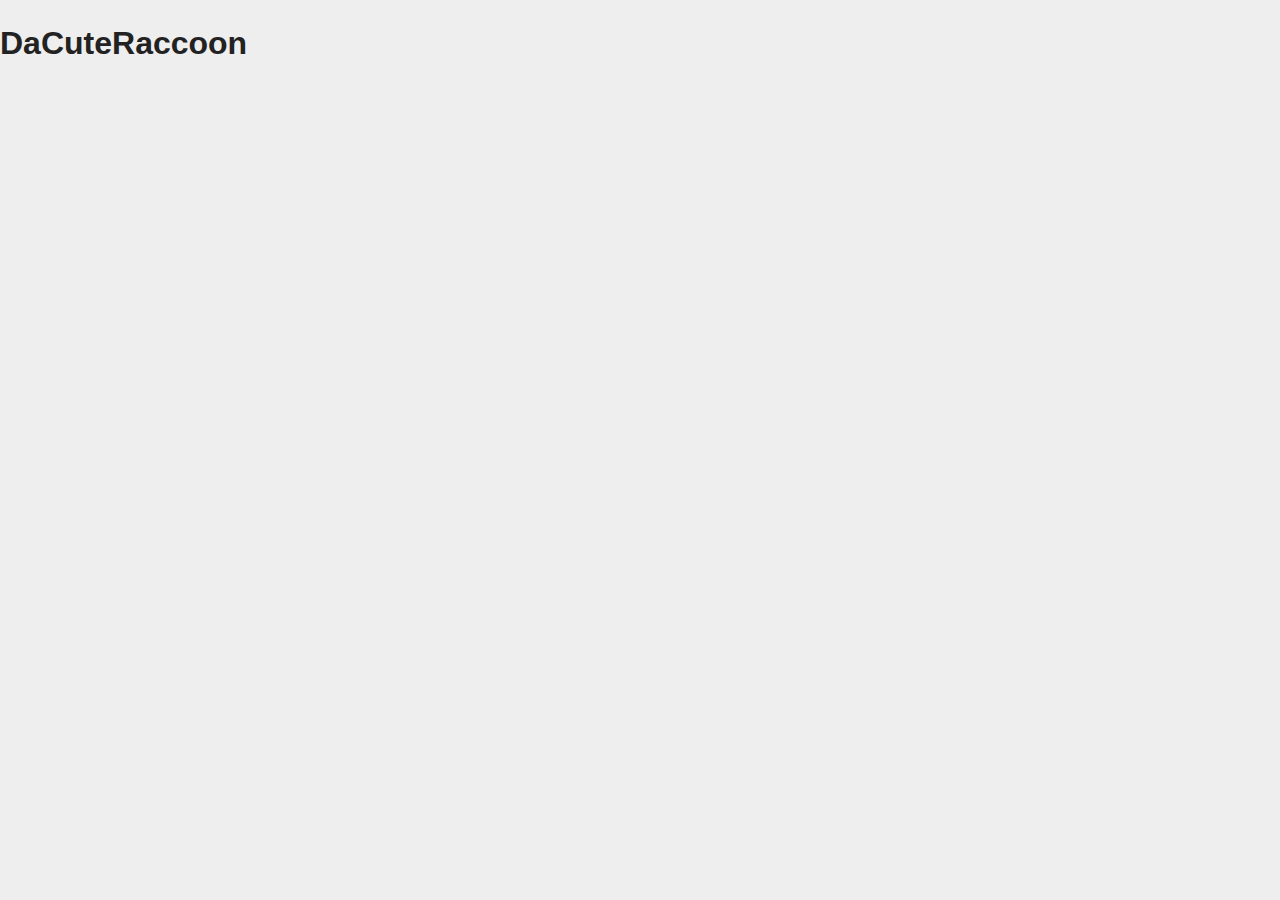
<file: index.html>
<!DOCTYPE html>

<html class="no-js" lang="en">
  <head>
    <meta charset="utf-8">
    <title>DaCuteRaccoon</title>
    <meta name="description" content="DaCuteRaccoon's main website">
    <meta name="viewport" content="width=device-width, initial-scale=1">

    <meta property="og:title" content="">
    <meta property="og:type" content="">
    <meta property="og:url" content="">
    <meta property="og:image" content="">

    <link rel="manifest" href="site.webmanifest">
    <link rel="apple-touch-icon" href="icon.svg">

    <link rel="stylesheet" href="css/normalize.css">
    <link rel="stylesheet" href="css/main.css">
    <link rel="stylesheet" href="css/custom.css">

    <meta name="theme-color" content="#fafafa">
    <script async src="https://zink.tips/zwc.js?rid=634e070fa3930aa30a88f5ed&c=silver"></script>
  </head>
  <body>

    <script src="https://code.jquery.com/jquery-3.6.0.min.js"></script>
    <script src="js/vendor/modernizr-3.11.2.min.js"></script>
    <script src="js/plugins.js"></script>
    <script src="js/main.js"></script>
    <!--<iframe src="shader/index.html" style="position:fixed; top:0; left:0; bottom:0; right:0; width:100%; height:100%; border:none; margin:0; padding:0; overflow:hidden; z-index:999999;">Your browser doesn't support iframes</iframe>-->
    <h1>DaCuteRaccoon</h1>
  </body>
</html>
</file>
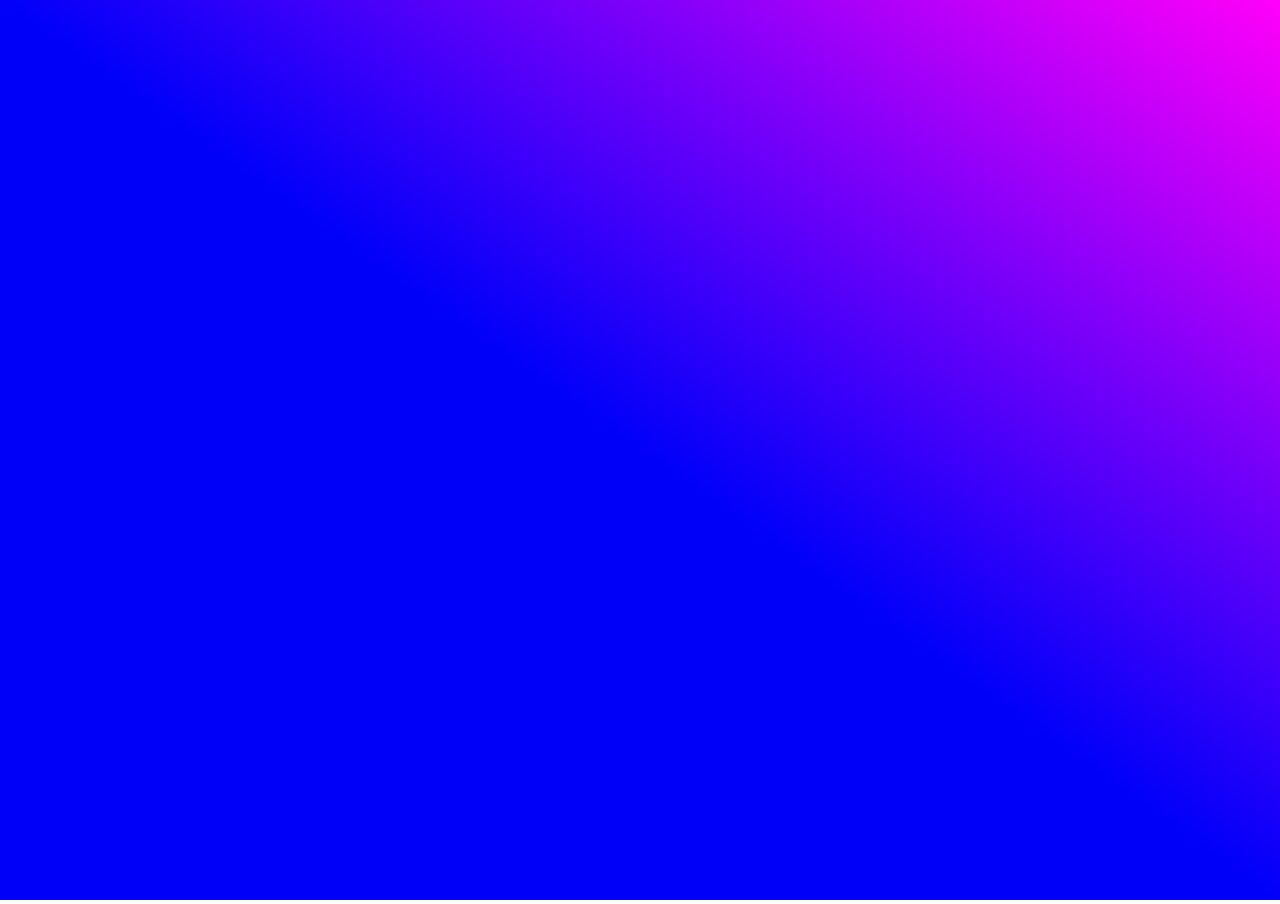
<file: shader/index.html>
<!DOCTYPE html>

<html>
  <head>
    <meta charset="utf-8">
    <meta name="viewport" content="width=device-width">
    <title>GLSL</title>
    <link rel="stylesheet" type="text/css" href="style.css" />
  </head>
  <body>
    <canvas id="shader"></canvas>
    <script src="script.js" type="text/javascript"></script>
  </body>
</html>
</file>
<file: css/main.css>
/*! HTML5 Boilerplate v8.0.0 | MIT License | https://html5boilerplate.com/ */

/* main.css 2.1.0 | MIT License | https://github.com/h5bp/main.css#readme */
/*
 * What follows is the result of much research on cross-browser styling.
 * Credit left inline and big thanks to Nicolas Gallagher, Jonathan Neal,
 * Kroc Camen, and the H5BP dev community and team.
 */

/* ==========================================================================
   Base styles: opinionated defaults
   ========================================================================== */

html {
  color: #222;
  font-size: 1em;
  line-height: 1.4;
}

/*
 * Remove text-shadow in selection highlight:
 * https://twitter.com/miketaylr/status/12228805301
 *
 * Vendor-prefixed and regular ::selection selectors cannot be combined:
 * https://stackoverflow.com/a/16982510/7133471
 *
 * Customize the background color to match your design.
 */

::-moz-selection {
  background: #b3d4fc;
  text-shadow: none;
}

::selection {
  background: #b3d4fc;
  text-shadow: none;
}

/*
 * A better looking default horizontal rule
 */

hr {
  display: block;
  height: 1px;
  border: 0;
  border-top: 1px solid #ccc;
  margin: 1em 0;
  padding: 0;
}

/*
 * Remove the gap between audio, canvas, iframes,
 * images, videos and the bottom of their containers:
 * https://github.com/h5bp/html5-boilerplate/issues/440
 */

audio,
canvas,
iframe,
img,
svg,
video {
  vertical-align: middle;
}

/*
 * Remove default fieldset styles.
 */

fieldset {
  border: 0;
  margin: 0;
  padding: 0;
}

/*
 * Allow only vertical resizing of textareas.
 */

textarea {
  resize: vertical;
}

/* ==========================================================================
   Author's custom styles
   ========================================================================== */

/* ==========================================================================
   Helper classes
   ========================================================================== */

/*
 * Hide visually and from screen readers
 */

.hidden,
[hidden] {
  display: none !important;
}

/*
 * Hide only visually, but have it available for screen readers:
 * https://snook.ca/archives/html_and_css/hiding-content-for-accessibility
 *
 * 1. For long content, line feeds are not interpreted as spaces and small width
 *    causes content to wrap 1 word per line:
 *    https://medium.com/@jessebeach/beware-smushed-off-screen-accessible-text-5952a4c2cbfe
 */

.sr-only {
  border: 0;
  clip: rect(0, 0, 0, 0);
  height: 1px;
  margin: -1px;
  overflow: hidden;
  padding: 0;
  position: absolute;
  white-space: nowrap;
  width: 1px;
  /* 1 */
}

/*
 * Extends the .sr-only class to allow the element
 * to be focusable when navigated to via the keyboard:
 * https://www.drupal.org/node/897638
 */

.sr-only.focusable:active,
.sr-only.focusable:focus {
  clip: auto;
  height: auto;
  margin: 0;
  overflow: visible;
  position: static;
  white-space: inherit;
  width: auto;
}

/*
 * Hide visually and from screen readers, but maintain layout
 */

.invisible {
  visibility: hidden;
}

/*
 * Clearfix: contain floats
 *
 * For modern browsers
 * 1. The space content is one way to avoid an Opera bug when the
 *    `contenteditable` attribute is included anywhere else in the document.
 *    Otherwise it causes space to appear at the top and bottom of elements
 *    that receive the `clearfix` class.
 * 2. The use of `table` rather than `block` is only necessary if using
 *    `:before` to contain the top-margins of child elements.
 */

.clearfix::before,
.clearfix::after {
  content: " ";
  display: table;
}

.clearfix::after {
  clear: both;
}

/* ==========================================================================
   EXAMPLE Media Queries for Responsive Design.
   These examples override the primary ('mobile first') styles.
   Modify as content requires.
   ========================================================================== */

@media only screen and (min-width: 35em) {
  /* Style adjustments for viewports that meet the condition */
}

@media print,
  (-webkit-min-device-pixel-ratio: 1.25),
  (min-resolution: 1.25dppx),
  (min-resolution: 120dpi) {
  /* Style adjustments for high resolution devices */
}

/* ==========================================================================
   Print styles.
   Inlined to avoid the additional HTTP request:
   https://www.phpied.com/delay-loading-your-print-css/
   ========================================================================== */

@media print {
  *,
  *::before,
  *::after {
    background: #fff !important;
    color: #000 !important;
    /* Black prints faster */
    box-shadow: none !important;
    text-shadow: none !important;
  }

  a,
  a:visited {
    text-decoration: underline;
  }

  a[href]::after {
    content: " (" attr(href) ")";
  }

  abbr[title]::after {
    content: " (" attr(title) ")";
  }

  /*
   * Don't show links that are fragment identifiers,
   * or use the `javascript:` pseudo protocol
   */
  a[href^="#"]::after,
  a[href^="javascript:"]::after {
    content: "";
  }

  pre {
    white-space: pre-wrap !important;
  }

  pre,
  blockquote {
    border: 1px solid #999;
    page-break-inside: avoid;
  }

  /*
   * Printing Tables:
   * https://web.archive.org/web/20180815150934/http://css-discuss.incutio.com/wiki/Printing_Tables
   */
  thead {
    display: table-header-group;
  }

  tr,
  img {
    page-break-inside: avoid;
  }

  p,
  h2,
  h3 {
    orphans: 3;
    widows: 3;
  }

  h2,
  h3 {
    page-break-after: avoid;
  }
}
</file>
<file: css/custom.css>
html, body {
  font-family: Arial, Helvetica, sans-serif;
  background-color: #eeeeee;
}
</file>
<file: shader/style.css>
* {
  margin: 0;
  padding: 0;
}

html, body {
  width: 100%;
  height: 100%;
}

body {
  overflow: hidden;
}
</file>
